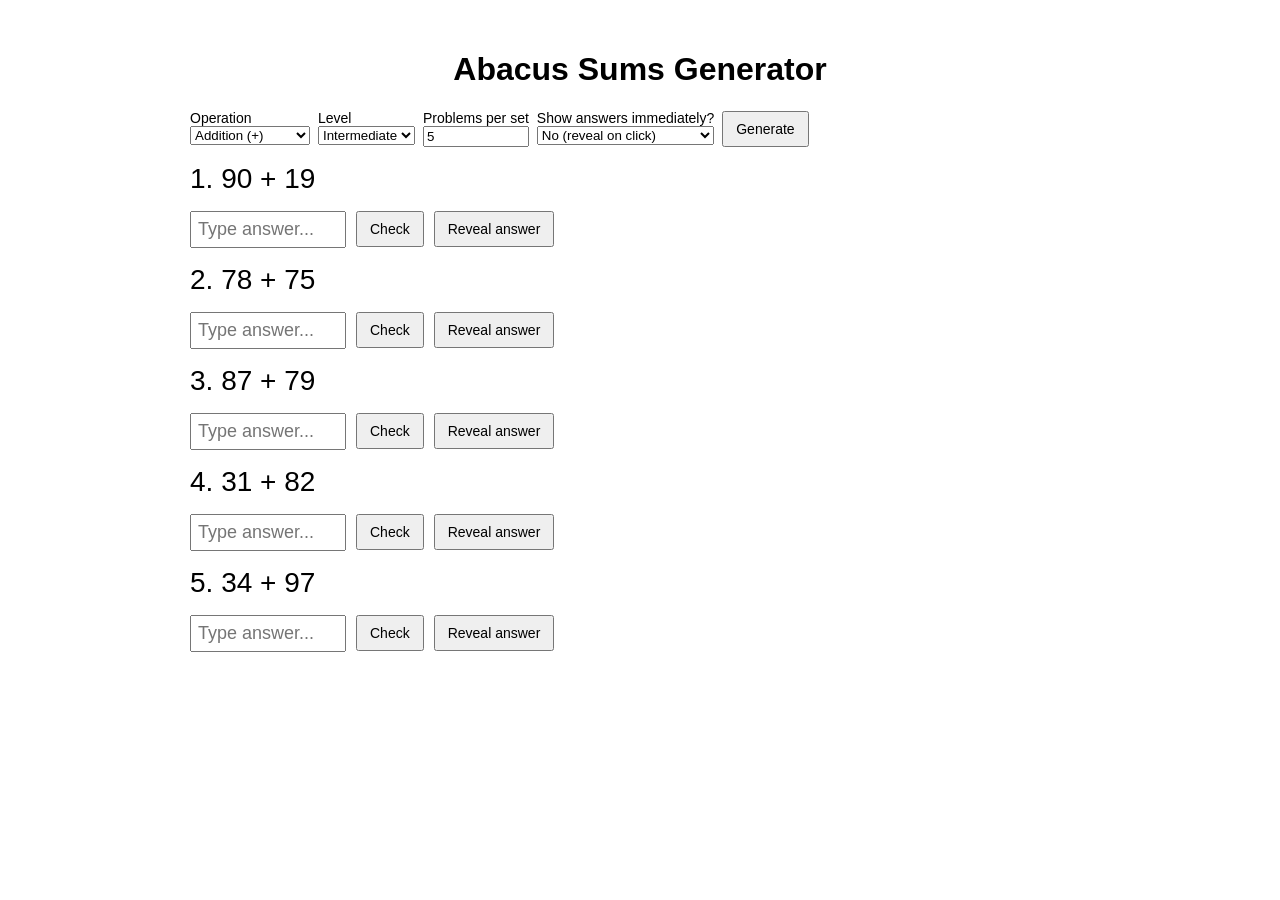
<file: index.html.html>
<!doctype html>
<html lang="en">
<head>
  <meta charset="utf-8" />
  <meta name="viewport" content="width=device-width,initial-scale=1" />
  <title>Abacus Sums Generator</title>
  <style>
    body { font-family: Arial, sans-serif; max-width:900px; margin:20px auto; padding:10px; }
    h1 { text-align:center }
    .controls { display:flex; gap:8px; flex-wrap:wrap; margin-bottom:10px; }
    label { display:flex; flex-direction:column; font-size:14px; }
    .problem { font-size:28px; margin:16px 0; }
    .answer { margin-top:8px; }
    button { padding:8px 12px; font-size:14px; cursor:pointer; }
    .result { margin-top:10px; font-weight:600; }
    .small { font-size:13px; color:#555 }
    .grid { display:flex; gap:10px; align-items:center; flex-wrap:wrap; }
  </style>
</head>
<body>
  <h1>Abacus Sums Generator</h1>

  <div class="controls">
    <label>Operation
      <select id="op">
        <option value="+">Addition (+)</option>
        <option value="-">Subtraction (-)</option>
        <option value="*">Multiplication (×)</option>
        <option value="/">Division (÷)</option>
      </select>
    </label>

    <label>Level
      <select id="level">
        <option value="beginner">Beginner</option>
        <option value="intermediate" selected>Intermediate</option>
        <option value="advanced">Advanced</option>
      </select>
    </label>

    <label>Problems per set
      <input id="count" type="number" value="5" min="1" max="50" />
    </label>

    <label>Show answers immediately?
      <select id="autoShow">
        <option value="no" selected>No (reveal on click)</option>
        <option value="yes">Yes</option>
      </select>
    </label>

    <div style="display:flex;align-items:flex-end;">
      <button id="generate">Generate</button>
    </div>
  </div>

  <div id="problemsArea"></div>

  <script>
    // Utility random int inclusive
    function rnd(min,max){ return Math.floor(Math.random()*(max-min+1))+min; }

    // Generator settings by level
    function levelConfig(level, op){
      if(level==='beginner'){
        return { digitCount: (op==='*' || op==='/') ? 1 : 1, allowCarry:false, maxDigits:2 };
      }
      if(level==='intermediate'){
        return { digitCount: (op==='*' || op==='/') ? 1 : 2, allowCarry:true, maxDigits:3 };
      }
      return { digitCount: (op==='*' || op==='/') ? 2 : 3, allowCarry:true, maxDigits:4 };
    }

    // Generate single problem
    function generateProblem(op, level){
      const cfg = levelConfig(level, op);
      // We'll produce two operands mainly; future: multi-operand
      const digitCount = cfg.digitCount;
      const maxDigits = cfg.maxDigits;

      // choose ranges based on digitCount
      const min = Math.pow(10, digitCount-1);
      const max = Math.pow(10, Math.min(maxDigits, digitCount) ) - 1;

      if(op === '+'){
        const a = rnd(min, max);
        const b = cfg.allowCarry ? rnd(min, max) : rnd(min, Math.max(min, Math.min(max,9)));
        return { text: `${a} + ${b}`, a, b, op, answer: a + b };
      }
      if(op === '-'){
        let a = rnd(min, max);
        let b = rnd(min, max);
        if(!cfg.allowCarry){ // ensure no borrow by making digits simple: make a's digits >= b's digits
          // quick hack: ensure a >= b and generate b as a random smaller number with each digit <= corresponding digit of a
          if(a < b) { const tmp=a; a=b; b=tmp; }
          // keep as is if a>=b
        } else {
          if(a < b) { const tmp=a; a=b; b=tmp; }
        }
        return { text: `${a} - ${b}`, a, b, op, answer: a - b };
      }
      if(op === '*'){
        const a = rnd(min, max);
        const b = rnd(1, Math.min(12, max)); // small multiplier for abacus practice
        return { text: `${a} × ${b}`, a, b, op, answer: a * b };
      }
      if(op === '/'){
        const b = rnd(1, Math.min(12, max)); // divisor
        const q = rnd(min, Math.min(50, max)); // quotient
        const a = b * q + rnd(0, b-1); // dividend possibly with remainder
        return { text: `${a} ÷ ${b}`, a, b, op, answer: Math.floor(a / b), remainder: a % b };
      }
      return null;
    }

    // Render set
    function renderProblems(problems, autoShow){
      const area = document.getElementById('problemsArea');
      area.innerHTML = '';
      const container = document.createElement('div');

      problems.forEach((p, idx)=>{
        const div = document.createElement('div');
        div.className = 'problemBlock';
        const prob = document.createElement('div');
        prob.className = 'problem';
        prob.textContent = (idx+1) + '.  ' + p.text;
        div.appendChild(prob);

        // input and check
        const input = document.createElement('input');
        input.type = 'text';
        input.placeholder = 'Type answer...';
        input.style.fontSize = '18px';
        input.style.padding = '6px';
        input.style.width = '140px';

        const checkBtn = document.createElement('button');
        checkBtn.textContent = 'Check';
        checkBtn.onclick = ()=> {
          const val = input.value.trim();
          if(val === '') {
            showResult('Enter an answer', 'orange', div);
            return;
          }
          // parse answer: accept integer; for division accept quotient or quotient+rem remainder style
          let correct = false;
          if(p.op === '/'){
            // user may enter "q r" or "q" or "q r=2" etc. We'll accept answers that contain the correct quotient and optionally remainder.
            const parts = val.split(/[ ,/]+/).map(s=>s.replace(/\D/g,'')).filter(Boolean).map(Number);
            if(parts.length===0) { correct=false; }
            else {
              correct = parts[0] === Math.floor(p.answer);
            }
          } else {
            // numeric compare
            const num = Number(val);
            correct = !Number.isNaN(num) && num === p.answer;
          }
          if(correct) showResult('Correct ✓', 'green', div);
          else showResult('Wrong ✗ — Answer: ' + formatAnswer(p), 'red', div);
        };

        const showBtn = document.createElement('button');
        showBtn.textContent = 'Reveal answer';
        showBtn.onclick = ()=> {
          showResult('Answer: ' + formatAnswer(p), '#333', div);
        };

        const controls = document.createElement('div');
        controls.className = 'grid';
        controls.appendChild(input);
        controls.appendChild(checkBtn);
        controls.appendChild(showBtn);
        div.appendChild(controls);

        // auto show
        if(autoShow === 'yes'){
          showResult('Answer: ' + formatAnswer(p), '#333', div);
        }

        area.appendChild(div);
      });
    }

    function formatAnswer(p){
      if(p.op === '/'){
        return `${Math.floor(p.answer)}  remainder ${p.remainder || 0}`;
      }
      if(p.op === '*') return String(p.answer);
      return String(p.answer);
    }

    function showResult(text, color, parent){
      let node = parent.querySelector('.result');
      if(!node){
        node = document.createElement('div');
        node.className = 'result';
        parent.appendChild(node);
      }
      node.textContent = text;
      node.style.color = color;
    }

    // wire up
    document.getElementById('generate').addEventListener('click', ()=>{
      const op = document.getElementById('op').value;
      const level = document.getElementById('level').value;
      const count = Math.max(1, Math.min(50, Number(document.getElementById('count').value || 5)));
      const autoShow = document.getElementById('autoShow').value;
      const problems = [];
      for(let i=0;i<count;i++){
        problems.push(generateProblem(op, level));
      }
      renderProblems(problems, autoShow);
    });

    // initial generate
    document.getElementById('generate').click();
  </script>
</body>
</html>
</file>
